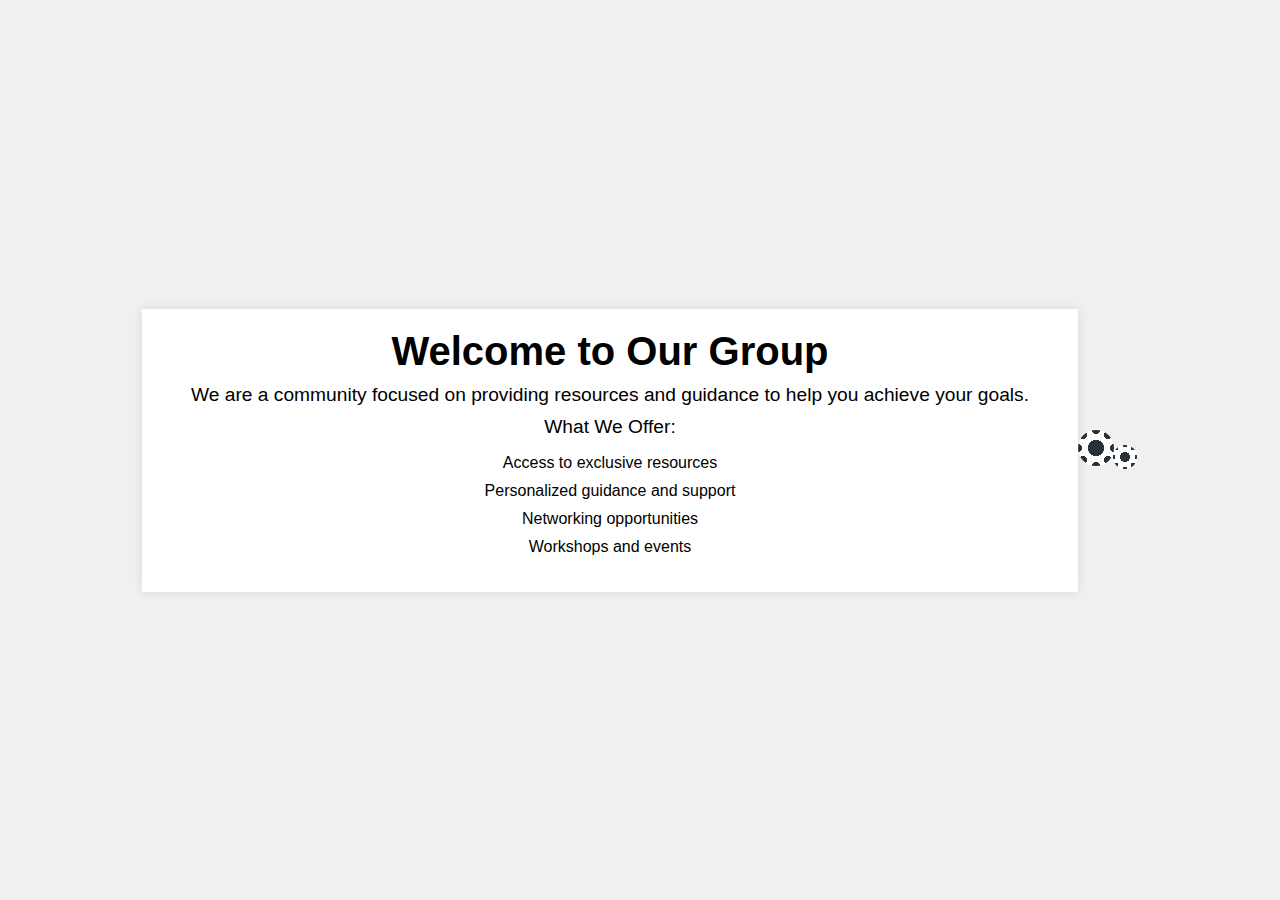
<file: index.html>
<!DOCTYPE html>
<html lang="en">
<head>
    <meta charset="UTF-8">
    <meta name="viewport" content="width=device-width, initial-scale=1.0">
    <title>Loading Animation Example</title>
    <link rel="stylesheet" href="styles.css">
</head>
<body>
    <div class="background">
        <!-- Background animations here -->
    </div>
    <div class="container">
        <div class="content-box">
            <h1>Welcome to Our Group</h1>
            <p>We are a community focused on providing resources and guidance to help you achieve your goals.</p>
            <p>What We Offer:</p>
            <ul>
                <li>Access to exclusive resources</li>
                <li>Personalized guidance and support</li>
                <li>Networking opportunities</li>
                <li>Workshops and events</li>
            </ul>
        </div>
    </div>
    <span class="loader"></span>
</body>
</html>
</file>
<file: styles.css>
body, html {
    margin: 0;
    padding: 0;
    width: 100%;
    height: 100%;
    font-family: Arial, sans-serif;
    display: flex;
    justify-content: center;
    align-items: center;
    overflow: hidden;
    background: #f0f0f0;
}

.background {
    position: absolute;
    width: 100%;
    height: 100%;
    top: 0;
    left: 0;
    z-index: -1;
    overflow: hidden;
    background: radial-gradient(circle, rgba(0, 0, 0, 0.1) 1%, rgba(0, 0, 0, 0) 1%) repeat;
    background-size: 50px 50px;
    animation: wave 10s infinite linear;
}

@keyframes wave {
    0% {
        background-position: 0 0;
    }
    100% {
        background-position: 100% 0;
    }
}

.circle {
    position: absolute;
    width: 300px;
    height: 300px;
    border-radius: 50%;
    background: rgba(0, 0, 0, 0.1);
    top: 50%;
    left: 50%;
    transform: translate(-50%, -50%);
    animation: fadeInOut 6s infinite;
}

.square {
    position: absolute;
    width: 100px;
    height: 100px;
    background: rgba(0, 0, 0, 0.1);
    top: 20%;
    right: 0;
    animation: moveLeft 10s infinite linear;
}

.container {
    width: 70%;
    text-align: center;
    background: white;
    padding: 20px;
    box-shadow: 0 0 10px rgba(0, 0, 0, 0.1);
}

@keyframes fadeInOut {
    0%, 100% {
        opacity: 0.1;
    }
    50% {
        opacity: 0.4;
    }
}

@keyframes moveLeft {
    0% {
        right: 0;
    }
    100% {
        right: 100%;
    }
}

h1 {
    margin: 0;
    padding: 0;
    font-size: 2.5em;
}

p {
    margin: 10px 0;
    font-size: 1.2em;
}

ul {
    list-style-type: none;
    padding: 0;
}

li {
    margin: 10px 0;
}

.loader {
  width: 60px;
  height: 40px;
  position: relative;
  display: inline-block;
  --base-color: #263238; /*use your base color*/
}
.loader::before {
  content: '';  
  left: 0;
  top: 0;
  position: absolute;
  width: 36px;
  height: 36px;
  border-radius: 50%;
  background-color: #FFF;
  background-image: radial-gradient(circle 8px at 18px 18px, var(--base-color) 100%, transparent 0), radial-gradient(circle 4px at 18px 0px, var(--base-color) 100%, transparent 0), radial-gradient(circle 4px at 0px 18px, var(--base-color) 100%, transparent 0), radial-gradient(circle 4px at 36px 18px, var(--base-color) 100%, transparent 0), radial-gradient(circle 4px at 18px 36px, var(--base-color) 100%, transparent 0), radial-gradient(circle 4px at 30px 5px, var(--base-color) 100%, transparent 0), radial-gradient(circle 4px at 30px 5px, var(--base-color) 100%, transparent 0), radial-gradient(circle 4px at 30px 30px, var(--base-color) 100%, transparent 0), radial-gradient(circle 4px at 5px 30px, var(--base-color) 100%, transparent 0), radial-gradient(circle 4px at 5px 5px, var(--base-color) 100%, transparent 0);
  background-repeat: no-repeat;
  box-sizing: border-box;
  animation: rotationBack 3s linear infinite;
}
.loader::after {
  content: '';  
  left: 35px;
  top: 15px;
  position: absolute;
  width: 24px;
  height: 24px;
  border-radius: 50%;
  background-color: #FFF;
  background-image: radial-gradient(circle 5px at 12px 12px, var(--base-color) 100%, transparent 0), radial-gradient(circle 2.5px at 12px 0px, var(--base-color) 100%, transparent 0), radial-gradient(circle 2.5px at 0px 12px, var(--base-color) 100%, transparent 0), radial-gradient(circle 2.5px at 24px 12px, var(--base-color) 100%, transparent 0), radial-gradient(circle 2.5px at 12px 24px, var(--base-color) 100%, transparent 0), radial-gradient(circle 2.5px at 20px 3px, var(--base-color) 100%, transparent 0), radial-gradient(circle 2.5px at 20px 3px, var(--base-color) 100%, transparent 0), radial-gradient(circle 2.5px at 20px 20px, var(--base-color) 100%, transparent 0), radial-gradient(circle 2.5px at 3px 20px, var(--base-color) 100%, transparent 0), radial-gradient(circle 2.5px at 3px 3px, var(--base-color) 100%, transparent 0);
  background-repeat: no-repeat;
  box-sizing: border-box;
  animation: rotationBack 4s linear infinite reverse;
}
@keyframes rotationBack {
  0% {
    transform: rotate(0deg);
  }
  100% {
    transform: rotate(-360deg);
  }
}
</file>
